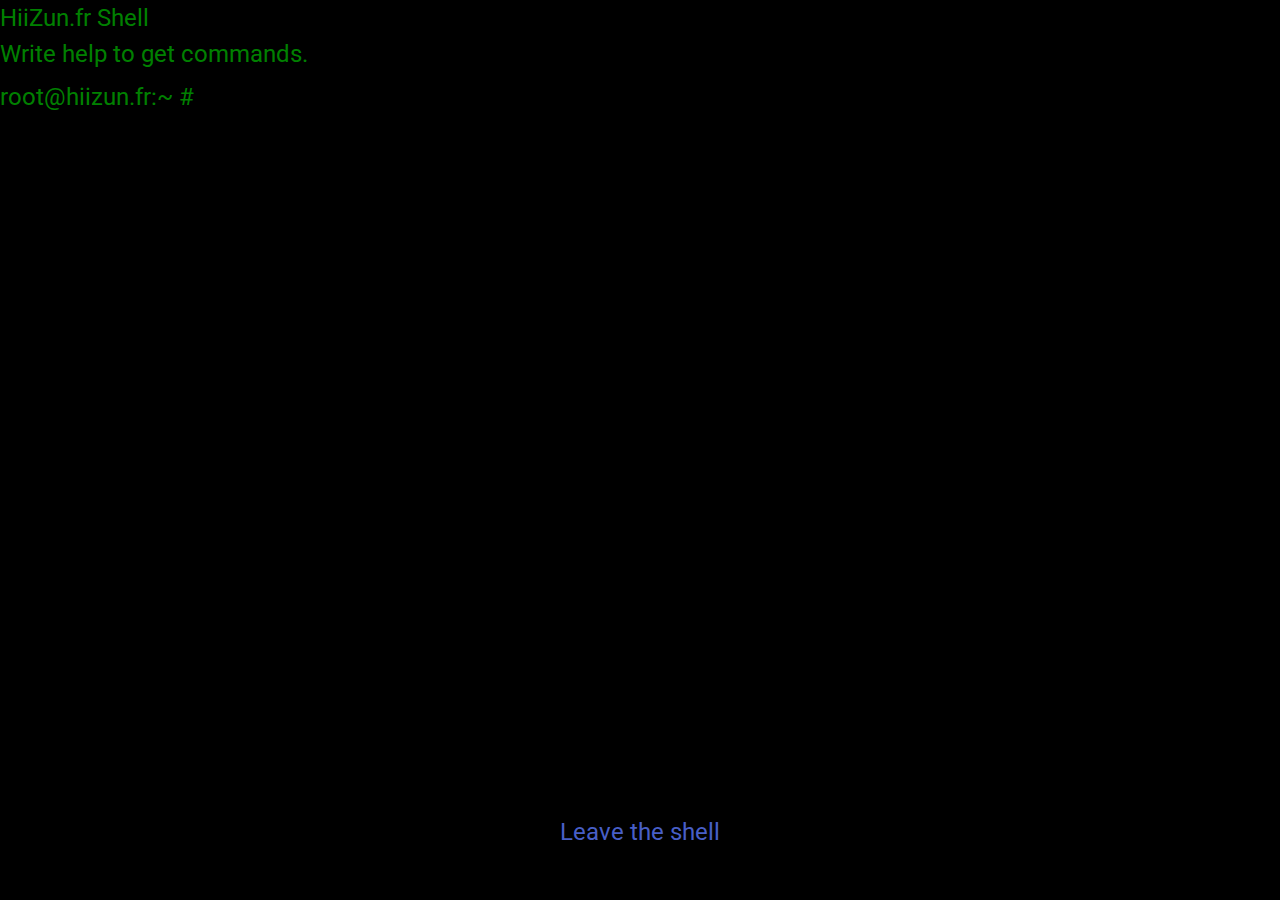
<file: shell.html>
<!DOCTYPE html>
<html lang="en">
<head>
    <meta charset="UTF-8">
    <meta http-equiv="X-UA-Compatible" content="IE=edge">
    <meta name="viewport" content="width=device-width, initial-scale=1.0">
    <title>hiizun.fr</title>

    <link rel="apple-touch-icon" sizes="180x180" href="assets/apple-touch-icon.png">
    <link rel="icon" type="image/png" sizes="32x32" href="assets/favicon-32x32.png">
    <link rel="icon" type="image/png" sizes="16x16" href="assets/favicon-16x16.png">
    <link rel="manifest" href="/site.webmanifest">

    <link href="assets/css/shell.css" rel="stylesheet">
    <link href="assets/css/bulma.min.css" rel="stylesheet">
    <link rel="preconnect" href="https://fonts.googleapis.com">
    <link rel="preconnect" href="https://fonts.gstatic.com" crossorigin>
    <link href="https://fonts.googleapis.com/css2?family=Poppins:wght@500&family=Roboto:wght@700&display=swap" rel="stylesheet">
    <link href="assets/css/animation.css" rel="stylesheet">
</head>
<body>

<div id="prompt">
    <div id="terminal">
        <div id="output">
            <h1 class="h1 is-1">HiiZun.fr Shell</h1>
            <p id="output-text">Write help to get commands.</p>
        </div>
        <div id="input">
            <span id="prompt-text">
                root@hiizun.fr:~ #
            </span>
            <input type="text" id="command" autocomplete="off" spellcheck="false">
        </div>
    </div>
</div>

<div id="leave">
    <a href="/">Leave the shell</a>
</div>

<!-- Including jQuery and marquee plugins -->
<script src="assets/js/jquery-3.6.0.min.js"></script>
<script src="assets/js/jquery.marquee.min.js"></script>

<script>
  $(window).scroll(function() {
      $('#animatedElement').each(function(){
          var imagePos = $(this).offset().top;
          var topOfWindow = $(window).scrollTop();
          if (imagePos < topOfWindow + 400) {
              $(this).addClass("slideUp");
          }
      });
  });

  var commands = {
      clear: {
          description: "Clear the terminal screen",
          usage: "clear",
          output: function() {
              $("#output").html("");
              return "";
          }
      },
      echo: {
          description: "Prints the given arguments",
          usage: "echo [arguments]",
          output: function(args) {
              return args.join(" ");
          }
      },
  };

  function executeCommand(input) {
      var args = input.split(" ");
      var command = args[0];
      args.shift();
      args = args.filter(function(arg) {
          return arg !== "";
      });

      if (command in commands) {
          var output = commands[command].output;
          if (typeof output === "function") {
              output = output(args);
          }
          $("#output").append("<p><span class='prompt'>" + $("#prompt-text").text() + "</span> " + input + "</p><p>" + output + "</p>");
      } else if (command === "help") {
          var helpText = "Available commands: " + Object.keys(commands).join(", ");
          $("#output").append("<p><span class='prompt'>" + $("#prompt-text").text() + "</span> " + input + "</p><p>" + helpText + "</p>");
      } else {
          if(command === "")
              return;
          $("#output").append("<p><span class='prompt'>" + $("#prompt-text").text() + "</span> " + input + "</p><p>-bash: " + command + ": command not found</p>");
      }
      $("#output").scrollTop($("#output").prop("scrollHeight"));
  }

  $("#command").keydown(function(e) {
      if (e.keyCode === 13) {
          executeCommand($(this).val());
          $(this).val("");
      }
  });

  $("#command").focus();
</script>

<script>
  $('#animatedElement').click(function() {
      $(this).addClass("slideUp");
  });
</script>

<script src="assets/js/script.js"></script>
</body>
</html>
</file>
<file: assets/css/shell.css>
/*  this style is dedicated for a shell looking html page */
body {
    background-color: black;
    color: green !important;
    max-height: 100vh;
    min-height: 100vh;
    font-family: 'Courier New', Courier, monospace;
    font-size: 1.5em !important;
}

#command {
    color: green;
    font-weight: bold;
    background: none;
    border: none;
    outline: none;
    width: 50%;
    margin: 0;
    font-size: 1.5em;
    padding: 0;
    /* always blinking */
    animation: blink 1s infinite;
}

#leave {
    text-align: center;
    position: absolute;
    bottom: 50px;
    width: 100%;
    font-size: 1em;
    border-radius: 16px;
}
#leave a {
    text-align: center;
}

@media screen and (max-device-width: 800px) {
    html { background: url(/assets/content/buffer.png) #000 no-repeat center center fixed; }
    #bgvid { display:  block; }
    }
</file>
<file: assets/css/animation.css>
/*
==============================================
CSS3 ANIMATION CHEAT SHEET
==============================================

Made by Justin Aguilar

www.justinaguilar.com/animations/

Questions, comments, concerns, love letters:
justin@justinaguilar.com
==============================================
*/

/*
==============================================
slideDown
==============================================
*/


.slideDown{
	animation-name: slideDown;
	-webkit-animation-name: slideDown;	

	animation-duration: 1s;	
	-webkit-animation-duration: 1s;

	animation-timing-function: ease;	
	-webkit-animation-timing-function: ease;	

	visibility: visible !important;						
}

@keyframes slideDown {
	0% {
		transform: translateY(-100%);
	}
	50%{
		transform: translateY(8%);
	}
	65%{
		transform: translateY(-4%);
	}
	80%{
		transform: translateY(4%);
	}
	95%{
		transform: translateY(-2%);
	}			
	100% {
		transform: translateY(0%);
	}		
}

@-webkit-keyframes slideDown {
	0% {
		-webkit-transform: translateY(-100%);
	}
	50%{
		-webkit-transform: translateY(8%);
	}
	65%{
		-webkit-transform: translateY(-4%);
	}
	80%{
		-webkit-transform: translateY(4%);
	}
	95%{
		-webkit-transform: translateY(-2%);
	}			
	100% {
		-webkit-transform: translateY(0%);
	}	
}

/*
==============================================
slideUp
==============================================
*/


.slideUp{
	animation-name: slideUp;
	-webkit-animation-name: slideUp;	

	animation-duration: 1s;	
	-webkit-animation-duration: 1s;

	animation-timing-function: ease;	
	-webkit-animation-timing-function: ease;

	visibility: visible !important;			
}

@keyframes slideUp {
	0% {
		transform: translateY(100%);
	}
	50%{
		transform: translateY(-8%);
	}
	65%{
		transform: translateY(4%);
	}
	80%{
		transform: translateY(-4%);
	}
	95%{
		transform: translateY(2%);
	}			
	100% {
		transform: translateY(0%);
	}	
}

@-webkit-keyframes slideUp {
	0% {
		-webkit-transform: translateY(100%);
	}
	50%{
		-webkit-transform: translateY(-8%);
	}
	65%{
		-webkit-transform: translateY(4%);
	}
	80%{
		-webkit-transform: translateY(-4%);
	}
	95%{
		-webkit-transform: translateY(2%);
	}			
	100% {
		-webkit-transform: translateY(0%);
	}	
}

/*
==============================================
slideLeft
==============================================
*/


.slideLeft{
	animation-name: slideLeft;
	-webkit-animation-name: slideLeft;	

	animation-duration: 1s;	
	-webkit-animation-duration: 1s;

	animation-timing-function: ease-in-out;	
	-webkit-animation-timing-function: ease-in-out;		

	visibility: visible !important;	
}

@keyframes slideLeft {
	0% {
		transform: translateX(150%);
	}
	50%{
		transform: translateX(-8%);
	}
	65%{
		transform: translateX(4%);
	}
	80%{
		transform: translateX(-4%);
	}
	95%{
		transform: translateX(2%);
	}			
	100% {
		transform: translateX(0%);
	}
}

@-webkit-keyframes slideLeft {
	0% {
		-webkit-transform: translateX(150%);
	}
	50%{
		-webkit-transform: translateX(-8%);
	}
	65%{
		-webkit-transform: translateX(4%);
	}
	80%{
		-webkit-transform: translateX(-4%);
	}
	95%{
		-webkit-transform: translateX(2%);
	}			
	100% {
		-webkit-transform: translateX(0%);
	}
}

/*
==============================================
slideRight
==============================================
*/


.slideRight{
	animation-name: slideRight;
	-webkit-animation-name: slideRight;	

	animation-duration: 1s;	
	-webkit-animation-duration: 1s;

	animation-timing-function: ease-in-out;	
	-webkit-animation-timing-function: ease-in-out;		

	visibility: visible !important;	
}

@keyframes slideRight {
	0% {
		transform: translateX(-150%);
	}
	50%{
		transform: translateX(8%);
	}
	65%{
		transform: translateX(-4%);
	}
	80%{
		transform: translateX(4%);
	}
	95%{
		transform: translateX(-2%);
	}			
	100% {
		transform: translateX(0%);
	}	
}

@-webkit-keyframes slideRight {
	0% {
		-webkit-transform: translateX(-150%);
	}
	50%{
		-webkit-transform: translateX(8%);
	}
	65%{
		-webkit-transform: translateX(-4%);
	}
	80%{
		-webkit-transform: translateX(4%);
	}
	95%{
		-webkit-transform: translateX(-2%);
	}			
	100% {
		-webkit-transform: translateX(0%);
	}
}

/*
==============================================
slideExpandUp
==============================================
*/


.slideExpandUp{
	animation-name: slideExpandUp;
	-webkit-animation-name: slideExpandUp;	

	animation-duration: 1.6s;	
	-webkit-animation-duration: 1.6s;

	animation-timing-function: ease-out;	
	-webkit-animation-timing-function: ease -out;

	visibility: visible !important;	
}

@keyframes slideExpandUp {
	0% {
		transform: translateY(100%) scaleX(0.5);
	}
	30%{
		transform: translateY(-8%) scaleX(0.5);
	}	
	40%{
		transform: translateY(2%) scaleX(0.5);
	}
	50%{
		transform: translateY(0%) scaleX(1.1);
	}
	60%{
		transform: translateY(0%) scaleX(0.9);		
	}
	70% {
		transform: translateY(0%) scaleX(1.05);
	}			
	80%{
		transform: translateY(0%) scaleX(0.95);		
	}
	90% {
		transform: translateY(0%) scaleX(1.02);
	}	
	100%{
		transform: translateY(0%) scaleX(1);		
	}
}

@-webkit-keyframes slideExpandUp {
	0% {
		-webkit-transform: translateY(100%) scaleX(0.5);
	}
	30%{
		-webkit-transform: translateY(-8%) scaleX(0.5);
	}	
	40%{
		-webkit-transform: translateY(2%) scaleX(0.5);
	}
	50%{
		-webkit-transform: translateY(0%) scaleX(1.1);
	}
	60%{
		-webkit-transform: translateY(0%) scaleX(0.9);		
	}
	70% {
		-webkit-transform: translateY(0%) scaleX(1.05);
	}			
	80%{
		-webkit-transform: translateY(0%) scaleX(0.95);		
	}
	90% {
		-webkit-transform: translateY(0%) scaleX(1.02);
	}	
	100%{
		-webkit-transform: translateY(0%) scaleX(1);		
	}
}

/*
==============================================
expandUp
==============================================
*/


.expandUp{
	animation-name: expandUp;
	-webkit-animation-name: expandUp;	

	animation-duration: 0.7s;	
	-webkit-animation-duration: 0.7s;

	animation-timing-function: ease;	
	-webkit-animation-timing-function: ease;		

	visibility: visible !important;	
}

@keyframes expandUp {
	0% {
		transform: translateY(100%) scale(0.6) scaleY(0.5);
	}
	60%{
		transform: translateY(-7%) scaleY(1.12);
	}
	75%{
		transform: translateY(3%);
	}	
	100% {
		transform: translateY(0%) scale(1) scaleY(1);
	}	
}

@-webkit-keyframes expandUp {
	0% {
		-webkit-transform: translateY(100%) scale(0.6) scaleY(0.5);
	}
	60%{
		-webkit-transform: translateY(-7%) scaleY(1.12);
	}
	75%{
		-webkit-transform: translateY(3%);
	}	
	100% {
		-webkit-transform: translateY(0%) scale(1) scaleY(1);
	}	
}

/*
==============================================
fadeIn
==============================================
*/

.fadeIn{
	animation-name: fadeIn;
	-webkit-animation-name: fadeIn;	

	animation-duration: 1.5s;	
	-webkit-animation-duration: 1.5s;

	animation-timing-function: ease-in-out;	
	-webkit-animation-timing-function: ease-in-out;		

	visibility: visible !important;	
}

@keyframes fadeIn {
	0% {
		transform: scale(0);
		opacity: 0.0;		
	}
	60% {
		transform: scale(1.1);	
	}
	80% {
		transform: scale(0.9);
		opacity: 1;	
	}	
	100% {
		transform: scale(1);
		opacity: 1;	
	}		
}

@-webkit-keyframes fadeIn {
	0% {
		-webkit-transform: scale(0);
		opacity: 0.0;		
	}
	60% {
		-webkit-transform: scale(1.1);
	}
	80% {
		-webkit-transform: scale(0.9);
		opacity: 1;	
	}	
	100% {
		-webkit-transform: scale(1);
		opacity: 1;	
	}		
}

/*
==============================================
expandOpen
==============================================
*/


.expandOpen{
	animation-name: expandOpen;
	-webkit-animation-name: expandOpen;	

	animation-duration: 1.2s;	
	-webkit-animation-duration: 1.2s;

	animation-timing-function: ease-out;	
	-webkit-animation-timing-function: ease-out;	

	visibility: visible !important;	
}

@keyframes expandOpen {
	0% {
		transform: scale(1.8);		
	}
	50% {
		transform: scale(0.95);
	}	
	80% {
		transform: scale(1.05);
	}
	90% {
		transform: scale(0.98);
	}	
	100% {
		transform: scale(1);
	}			
}

@-webkit-keyframes expandOpen {
	0% {
		-webkit-transform: scale(1.8);		
	}
	50% {
		-webkit-transform: scale(0.95);
	}	
	80% {
		-webkit-transform: scale(1.05);
	}
	90% {
		-webkit-transform: scale(0.98);
	}	
	100% {
		-webkit-transform: scale(1);
	}					
}

/*
==============================================
bigEntrance
==============================================
*/


.bigEntrance{
	animation-name: bigEntrance;
	-webkit-animation-name: bigEntrance;	

	animation-duration: 1.6s;	
	-webkit-animation-duration: 1.6s;

	animation-timing-function: ease-out;	
	-webkit-animation-timing-function: ease-out;	

	visibility: visible !important;			
}

@keyframes bigEntrance {
	0% {
		transform: scale(0.3) rotate(6deg) translateX(-30%) translateY(30%);
		opacity: 0.2;
	}
	30% {
		transform: scale(1.03) rotate(-2deg) translateX(2%) translateY(-2%);		
		opacity: 1;
	}
	45% {
		transform: scale(0.98) rotate(1deg) translateX(0%) translateY(0%);
		opacity: 1;
	}
	60% {
		transform: scale(1.01) rotate(-1deg) translateX(0%) translateY(0%);		
		opacity: 1;
	}	
	75% {
		transform: scale(0.99) rotate(1deg) translateX(0%) translateY(0%);
		opacity: 1;
	}
	90% {
		transform: scale(1.01) rotate(0deg) translateX(0%) translateY(0%);		
		opacity: 1;
	}	
	100% {
		transform: scale(1) rotate(0deg) translateX(0%) translateY(0%);
		opacity: 1;
	}		
}

@-webkit-keyframes bigEntrance {
	0% {
		-webkit-transform: scale(0.3) rotate(6deg) translateX(-30%) translateY(30%);
		opacity: 0.2;
	}
	30% {
		-webkit-transform: scale(1.03) rotate(-2deg) translateX(2%) translateY(-2%);		
		opacity: 1;
	}
	45% {
		-webkit-transform: scale(0.98) rotate(1deg) translateX(0%) translateY(0%);
		opacity: 1;
	}
	60% {
		-webkit-transform: scale(1.01) rotate(-1deg) translateX(0%) translateY(0%);		
		opacity: 1;
	}	
	75% {
		-webkit-transform: scale(0.99) rotate(1deg) translateX(0%) translateY(0%);
		opacity: 1;
	}
	90% {
		-webkit-transform: scale(1.01) rotate(0deg) translateX(0%) translateY(0%);		
		opacity: 1;
	}	
	100% {
		-webkit-transform: scale(1) rotate(0deg) translateX(0%) translateY(0%);
		opacity: 1;
	}				
}

/*
==============================================
hatch
==============================================
*/

.hatch{
	animation-name: hatch;
	-webkit-animation-name: hatch;	

	animation-duration: 2s;	
	-webkit-animation-duration: 2s;

	animation-timing-function: ease-in-out;	
	-webkit-animation-timing-function: ease-in-out;

	transform-origin: 50% 100%;
	-ms-transform-origin: 50% 100%;
	-webkit-transform-origin: 50% 100%; 

	visibility: visible !important;		
}

@keyframes hatch {
	0% {
		transform: rotate(0deg) scaleY(0.6);
	}
	20% {
		transform: rotate(-2deg) scaleY(1.05);
	}
	35% {
		transform: rotate(2deg) scaleY(1);
	}
	50% {
		transform: rotate(-2deg);
	}	
	65% {
		transform: rotate(1deg);
	}	
	80% {
		transform: rotate(-1deg);
	}		
	100% {
		transform: rotate(0deg);
	}									
}

@-webkit-keyframes hatch {
	0% {
		-webkit-transform: rotate(0deg) scaleY(0.6);
	}
	20% {
		-webkit-transform: rotate(-2deg) scaleY(1.05);
	}
	35% {
		-webkit-transform: rotate(2deg) scaleY(1);
	}
	50% {
		-webkit-transform: rotate(-2deg);
	}	
	65% {
		-webkit-transform: rotate(1deg);
	}	
	80% {
		-webkit-transform: rotate(-1deg);
	}		
	100% {
		-webkit-transform: rotate(0deg);
	}		
}


/*
==============================================
bounce
==============================================
*/


.bounce{
	animation-name: bounce;
	-webkit-animation-name: bounce;	

	animation-duration: 1.6s;	
	-webkit-animation-duration: 1.6s;

	animation-timing-function: ease;	
	-webkit-animation-timing-function: ease;	
	
	transform-origin: 50% 100%;
	-ms-transform-origin: 50% 100%;
	-webkit-transform-origin: 50% 100%; 	
}

@keyframes bounce {
	0% {
		transform: translateY(0%) scaleY(0.6);
	}
	60%{
		transform: translateY(-100%) scaleY(1.1);
	}
	70%{
		transform: translateY(0%) scaleY(0.95) scaleX(1.05);
	}
	80%{
		transform: translateY(0%) scaleY(1.05) scaleX(1);
	}	
	90%{
		transform: translateY(0%) scaleY(0.95) scaleX(1);
	}				
	100%{
		transform: translateY(0%) scaleY(1) scaleX(1);
	}	
}

@-webkit-keyframes bounce {
	0% {
		-webkit-transform: translateY(0%) scaleY(0.6);
	}
	60%{
		-webkit-transform: translateY(-100%) scaleY(1.1);
	}
	70%{
		-webkit-transform: translateY(0%) scaleY(0.95) scaleX(1.05);
	}
	80%{
		-webkit-transform: translateY(0%) scaleY(1.05) scaleX(1);
	}	
	90%{
		-webkit-transform: translateY(0%) scaleY(0.95) scaleX(1);
	}				
	100%{
		-webkit-transform: translateY(0%) scaleY(1) scaleX(1);
	}		
}


/*
==============================================
pulse
==============================================
*/

.pulse{
	animation-name: pulse;
	-webkit-animation-name: pulse;	

	animation-duration: 1.5s;	
	-webkit-animation-duration: 1.5s;

	animation-iteration-count: infinite;
	-webkit-animation-iteration-count: infinite;
}

@keyframes pulse {
	0% {
		transform: scale(0.9);
		opacity: 0.7;		
	}
	50% {
		transform: scale(1);
		opacity: 1;	
	}	
	100% {
		transform: scale(0.9);
		opacity: 0.7;	
	}			
}

@-webkit-keyframes pulse {
	0% {
		-webkit-transform: scale(0.95);
		opacity: 0.7;		
	}
	50% {
		-webkit-transform: scale(1);
		opacity: 1;	
	}	
	100% {
		-webkit-transform: scale(0.95);
		opacity: 0.7;	
	}			
}

/*
==============================================
floating
==============================================
*/

.floating{
	animation-name: floating;
	-webkit-animation-name: floating;

	animation-duration: 1.5s;	
	-webkit-animation-duration: 1.5s;

	animation-iteration-count: infinite;
	-webkit-animation-iteration-count: infinite;
}

@keyframes floating {
	0% {
		transform: translateY(0%);	
	}
	50% {
		transform: translateY(8%);	
	}	
	100% {
		transform: translateY(0%);
	}			
}

@-webkit-keyframes floating {
	0% {
		-webkit-transform: translateY(0%);	
	}
	50% {
		-webkit-transform: translateY(8%);	
	}	
	100% {
		-webkit-transform: translateY(0%);
	}			
}

/*
==============================================
tossing
==============================================
*/

.tossing{
	animation-name: tossing;
	-webkit-animation-name: tossing;	

	animation-duration: 2.5s;	
	-webkit-animation-duration: 2.5s;

	animation-iteration-count: infinite;
	-webkit-animation-iteration-count: infinite;
}

@keyframes tossing {
	0% {
		transform: rotate(-4deg);	
	}
	50% {
		transform: rotate(4deg);
	}
	100% {
		transform: rotate(-4deg);	
	}						
}

@-webkit-keyframes tossing {
	0% {
		-webkit-transform: rotate(-4deg);	
	}
	50% {
		-webkit-transform: rotate(4deg);
	}
	100% {
		-webkit-transform: rotate(-4deg);	
	}				
}

/*
==============================================
pullUp
==============================================
*/

.pullUp{
	animation-name: pullUp;
	-webkit-animation-name: pullUp;	

	animation-duration: 1.1s;	
	-webkit-animation-duration: 1.1s;

	animation-timing-function: ease-out;	
	-webkit-animation-timing-function: ease-out;	

	transform-origin: 50% 100%;
	-ms-transform-origin: 50% 100%;
	-webkit-transform-origin: 50% 100%; 		
}

@keyframes pullUp {
	0% {
		transform: scaleY(0.1);
	}
	40% {
		transform: scaleY(1.02);
	}
	60% {
		transform: scaleY(0.98);
	}
	80% {
		transform: scaleY(1.01);
	}
	100% {
		transform: scaleY(0.98);
	}				
	80% {
		transform: scaleY(1.01);
	}
	100% {
		transform: scaleY(1);
	}							
}

@-webkit-keyframes pullUp {
	0% {
		-webkit-transform: scaleY(0.1);
	}
	40% {
		-webkit-transform: scaleY(1.02);
	}
	60% {
		-webkit-transform: scaleY(0.98);
	}
	80% {
		-webkit-transform: scaleY(1.01);
	}
	100% {
		-webkit-transform: scaleY(0.98);
	}				
	80% {
		-webkit-transform: scaleY(1.01);
	}
	100% {
		-webkit-transform: scaleY(1);
	}		
}

/*
==============================================
pullDown
==============================================
*/

.pullDown{
	animation-name: pullDown;
	-webkit-animation-name: pullDown;	

	animation-duration: 1.1s;	
	-webkit-animation-duration: 1.1s;

	animation-timing-function: ease-out;	
	-webkit-animation-timing-function: ease-out;	

	transform-origin: 50% 0%;
	-ms-transform-origin: 50% 0%;
	-webkit-transform-origin: 50% 0%; 		
}

@keyframes pullDown {
	0% {
		transform: scaleY(0.1);
	}
	40% {
		transform: scaleY(1.02);
	}
	60% {
		transform: scaleY(0.98);
	}
	80% {
		transform: scaleY(1.01);
	}
	100% {
		transform: scaleY(0.98);
	}				
	80% {
		transform: scaleY(1.01);
	}
	100% {
		transform: scaleY(1);
	}							
}

@-webkit-keyframes pullDown {
	0% {
		-webkit-transform: scaleY(0.1);
	}
	40% {
		-webkit-transform: scaleY(1.02);
	}
	60% {
		-webkit-transform: scaleY(0.98);
	}
	80% {
		-webkit-transform: scaleY(1.01);
	}
	100% {
		-webkit-transform: scaleY(0.98);
	}				
	80% {
		-webkit-transform: scaleY(1.01);
	}
	100% {
		-webkit-transform: scaleY(1);
	}		
}

/*
==============================================
stretchLeft
==============================================
*/

.stretchLeft{
	animation-name: stretchLeft;
	-webkit-animation-name: stretchLeft;	

	animation-duration: 1.5s;	
	-webkit-animation-duration: 1.5s;

	animation-timing-function: ease-out;	
	-webkit-animation-timing-function: ease-out;	

	transform-origin: 100% 0%;
	-ms-transform-origin: 100% 0%;
	-webkit-transform-origin: 100% 0%; 
}

@keyframes stretchLeft {
	0% {
		transform: scaleX(0.3);
	}
	40% {
		transform: scaleX(1.02);
	}
	60% {
		transform: scaleX(0.98);
	}
	80% {
		transform: scaleX(1.01);
	}
	100% {
		transform: scaleX(0.98);
	}				
	80% {
		transform: scaleX(1.01);
	}
	100% {
		transform: scaleX(1);
	}							
}

@-webkit-keyframes stretchLeft {
	0% {
		-webkit-transform: scaleX(0.3);
	}
	40% {
		-webkit-transform: scaleX(1.02);
	}
	60% {
		-webkit-transform: scaleX(0.98);
	}
	80% {
		-webkit-transform: scaleX(1.01);
	}
	100% {
		-webkit-transform: scaleX(0.98);
	}				
	80% {
		-webkit-transform: scaleX(1.01);
	}
	100% {
		-webkit-transform: scaleX(1);
	}		
}

/*
==============================================
stretchRight
==============================================
*/

.stretchRight{
	animation-name: stretchRight;
	-webkit-animation-name: stretchRight;	

	animation-duration: 1.5s;	
	-webkit-animation-duration: 1.5s;

	animation-timing-function: ease-out;	
	-webkit-animation-timing-function: ease-out;	

	transform-origin: 0% 0%;
	-ms-transform-origin: 0% 0%;
	-webkit-transform-origin: 0% 0%; 		
}

@keyframes stretchRight {
	0% {
		transform: scaleX(0.3);
	}
	40% {
		transform: scaleX(1.02);
	}
	60% {
		transform: scaleX(0.98);
	}
	80% {
		transform: scaleX(1.01);
	}
	100% {
		transform: scaleX(0.98);
	}				
	80% {
		transform: scaleX(1.01);
	}
	100% {
		transform: scaleX(1);
	}							
}

@-webkit-keyframes stretchRight {
	0% {
		-webkit-transform: scaleX(0.3);
	}
	40% {
		-webkit-transform: scaleX(1.02);
	}
	60% {
		-webkit-transform: scaleX(0.98);
	}
	80% {
		-webkit-transform: scaleX(1.01);
	}
	100% {
		-webkit-transform: scaleX(0.98);
	}				
	80% {
		-webkit-transform: scaleX(1.01);
	}
	100% {
		-webkit-transform: scaleX(1);
	}		
}
</file>
